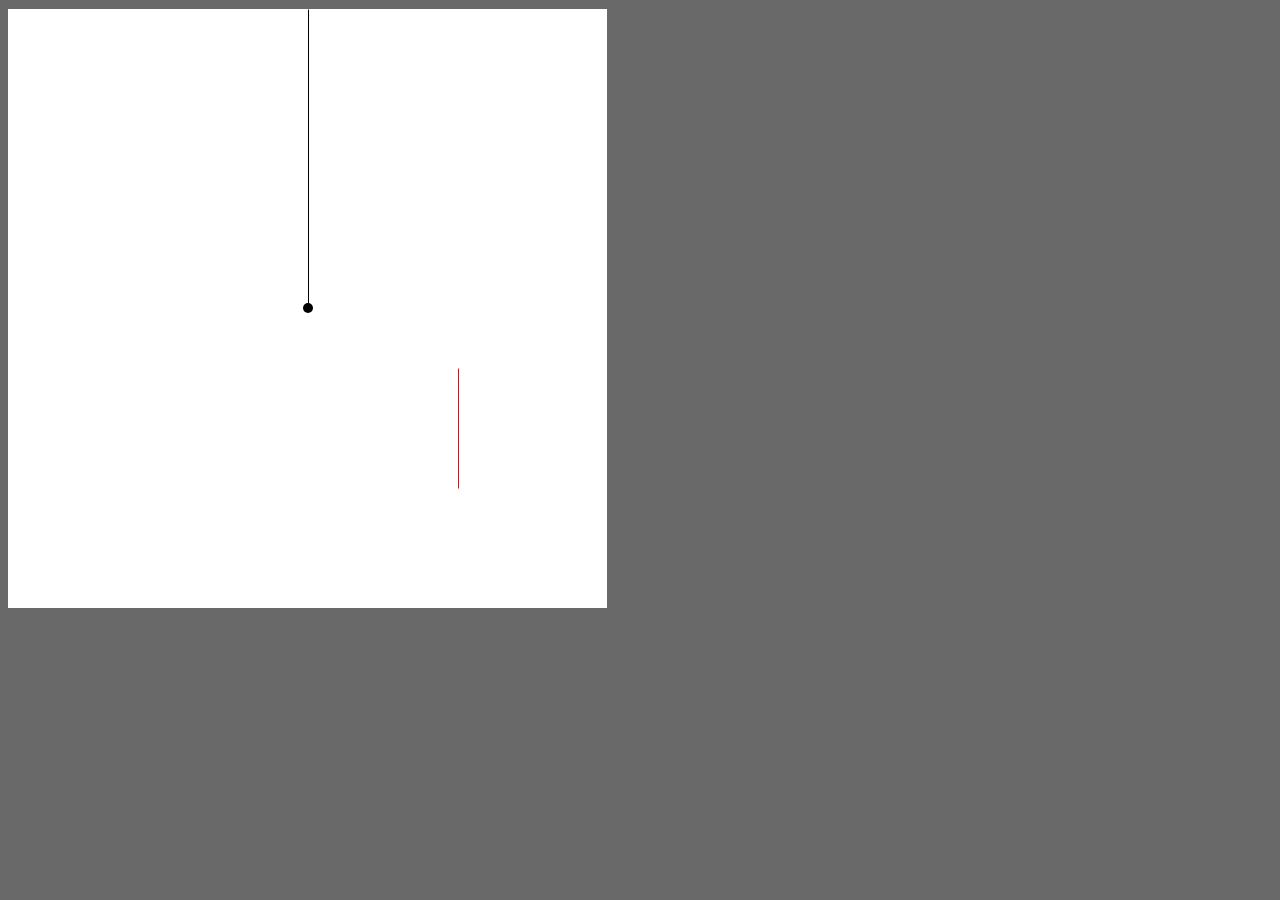
<file: indexluis.html>
<!DOCTYPE html>
<html lang="en">
<head>
    <meta charset="UTF-8">
    <meta http-equiv="X-UA-Compatible" content="IE=edge">
    <meta name="viewport" content="width=device-width, initial-scale=1.0">
    <title>3D</title>
    <link rel="stylesheet" type="text/css" href="css/main.css">
    <!--<script src="js/main.js"></script>-->
    <script src="js/controles.js"></script>
    <script src="js/class.js"></script>
    <script src="js/main.js"></script>
    <script src="js/canvas.js"></script>
</head>
<body onload="onload();">
    <canvas id="ViewAerea" width="600" height="600" ></canvas>
</body>
</html>
</file>
<file: css/main.css>
body{
    background-color: dimgray;
}

#View2d{
    border: 0px solid #FFF;
    height: 400;
    width: 1000;
}

#ViewAerea{
    border: 0px solid #FFF;
    height: 600;
    width: 600;
}

#View3d{
    border: 0px solid #FFF;
    height: 400;
    width: 600;
}
</file>
